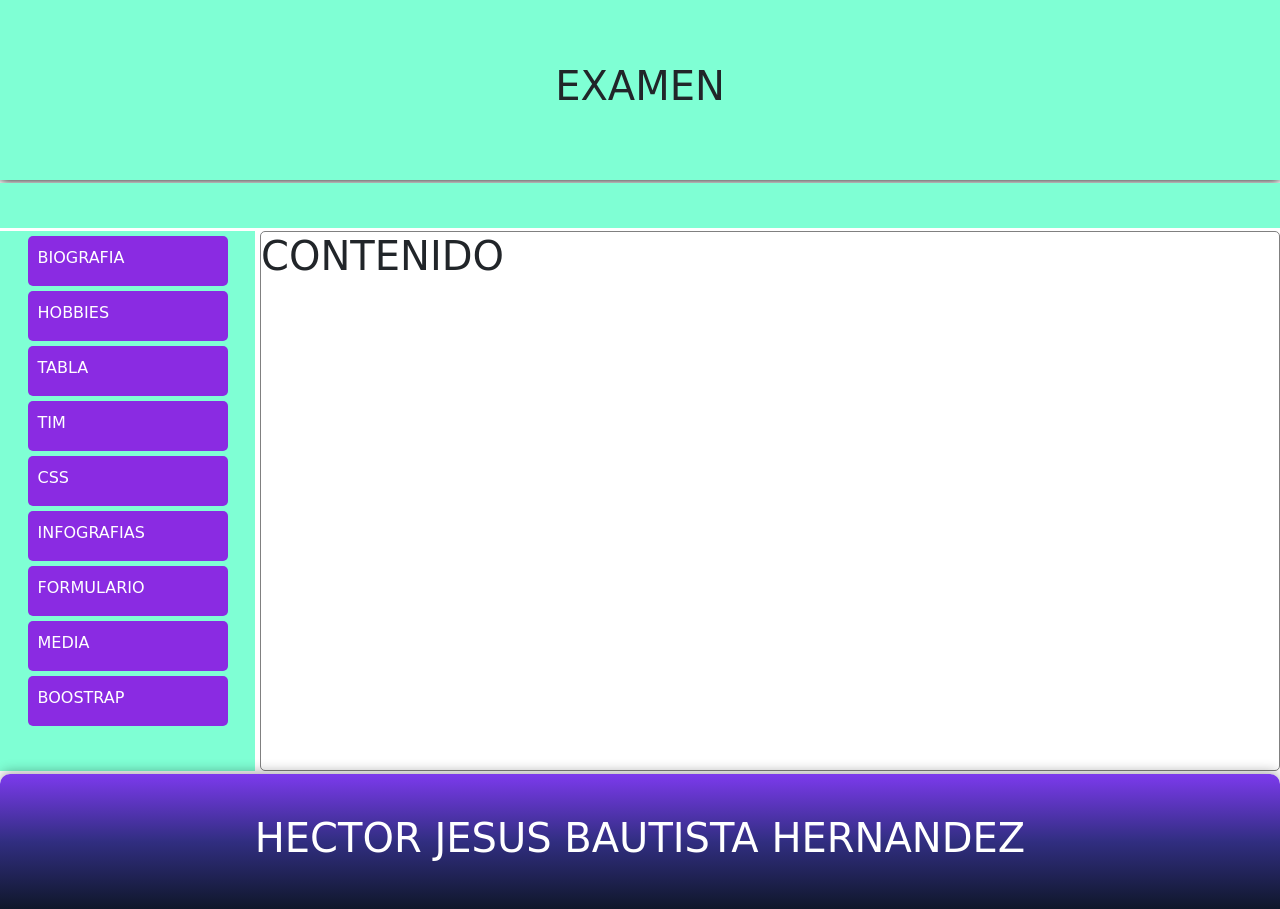
<file: index.html>
<!DOCTYPE html>
<html lang="en">
<head>
    <meta charset="UTF-8">
    <meta name="viewport" content="width=device-width, initial-scale=1.0">
    <title>Document</title>
    <link rel="stylesheet" href="css/maqueta.css">
    <link href="https://cdn.jsdelivr.net/npm/bootstrap@5.3.8/dist/css/bootstrap.min.css" rel="stylesheet">
</head>
<body>
     <header>
        <h1>EXAMEN </h1>
    </header>
    <nav></nav>
    <main>
        <aside>
           
            <a id="boton" href="biografia.html">BIOGRAFIA</a>
            <a id="boton" href="hobbies.html">HOBBIES</a>
            <a id="boton" href="tablas.html">TABLA</a>
            <a id="boton" href="tim.html">TIM</a>
            <a id="boton" href="css.html">CSS</a>
            <a id="boton" href="infografias.html">INFOGRAFIAS</a>
            <a id="boton" href="formulario.html">FORMULARIO</a>
            <a id="boton" href="media.html">MEDIA</a>
            <a id="boton" href="boostrao.html">BOOSTRAP</a>
            
        </aside>
        <section> <h1>CONTENIDO</h1></section>
    </main>
    <footer><h1>HECTOR JESUS BAUTISTA HERNANDEZ</h1></footer>
    
</body>

</html>
</file>
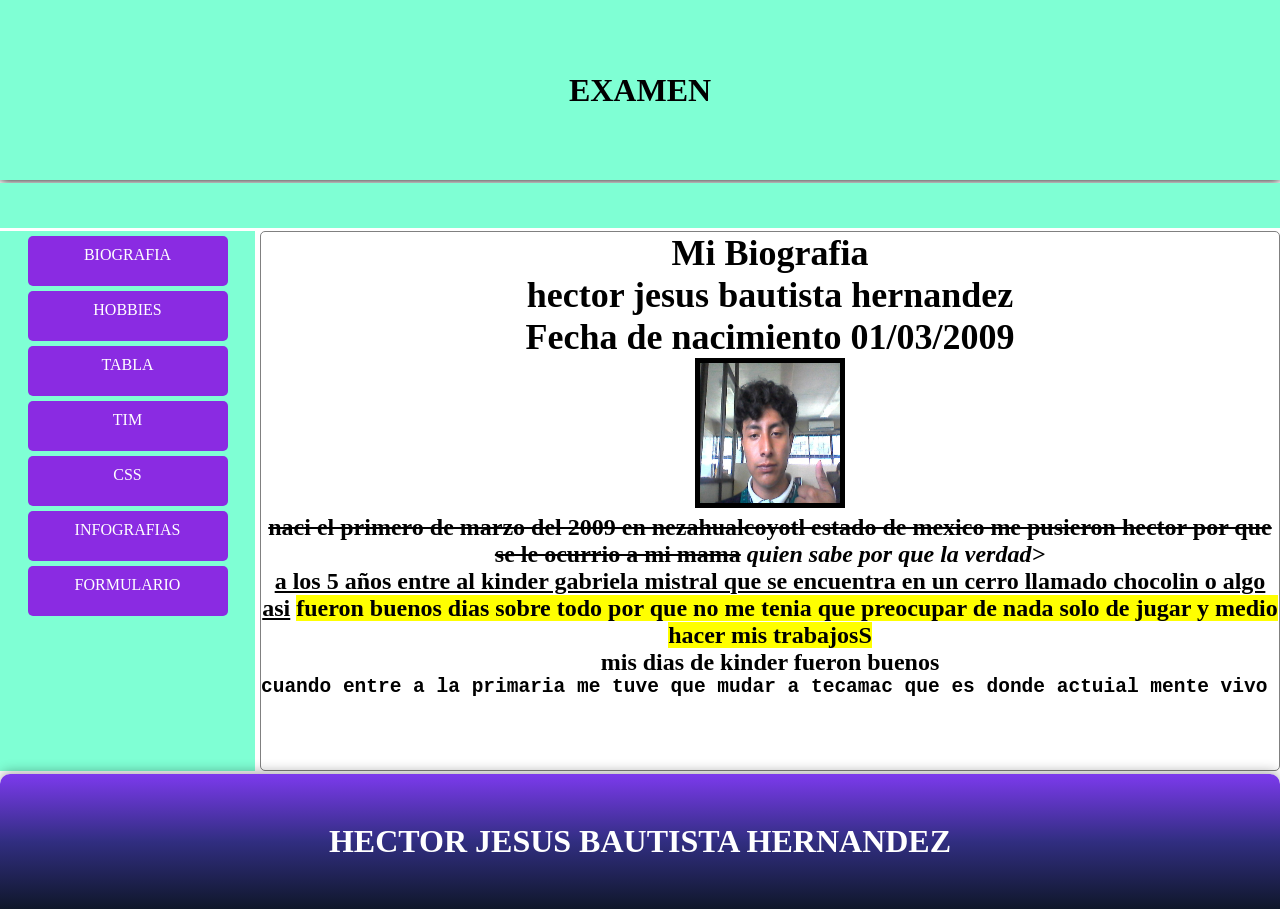
<file: biografia.html>
<!DOCTYPE html>
<html lang="en">
<head>
    <meta charset="UTF-8">
    <meta name="viewport" content="width=device-width, initial-scale=1.0">
    <title>Document</title>
    <link rel="stylesheet" href="css/maqueta.css">
</head>
<body>
     <header>
        <h1>EXAMEN </h1>
    </header>
    <nav></nav>
    <main>
        <aside>
            <a id="boton" href="biografia.html">BIOGRAFIA</a>
            <a id="boton" href="hobbies.html">HOBBIES</a>
            <a id="boton" href="tablas.html">TABLA</a>
            <a id="boton" href="tim.html">TIM</a>
            <a id="boton" href="css.html">CSS</a>
            <a id="boton" href="infografias.html">INFOGRAFIAS</a>
            <a id="boton" href="formulario.html">FORMULARIO</a>
        </aside>
        <section> <h1> <center>
        <h1>Mi Biografia</h1>
        <h1>hector jesus bautista hernandez</h1>
        <h2>Fecha de nacimiento 01/03/2009</h2>
        <img src="img/fotito.jpg" alt="TIM BERNES LEE" width="150" height="150" loading="lazy" border="5px">
        <p><s>naci el primero de marzo del 2009 en nezahualcoyotl estado de mexico me pusieron hector por que se le ocurrio a mi mama</s> <i>quien sabe por que la verdad></i></p>
        <p><u>a los 5 años entre al kinder gabriela mistral que se encuentra en un cerro llamado chocolin o algo asi</u> <mark>fueron buenos dias sobre todo por que no me tenia que preocupar de nada solo de jugar y medio hacer mis trabajosS</mark></p>
        <p><b>mis dias de kinder fueron buenos</b> <pre>cuando entre a la primaria me tuve que mudar a tecamac que es donde actuial mente vivo aqui continue toda la primaria y la secundaria</pre></p>
    </center ></h1></section>
    </main>
    <footer><h1>HECTOR JESUS BAUTISTA HERNANDEZ</h1></footer>
    
</body>
</html>
</file>
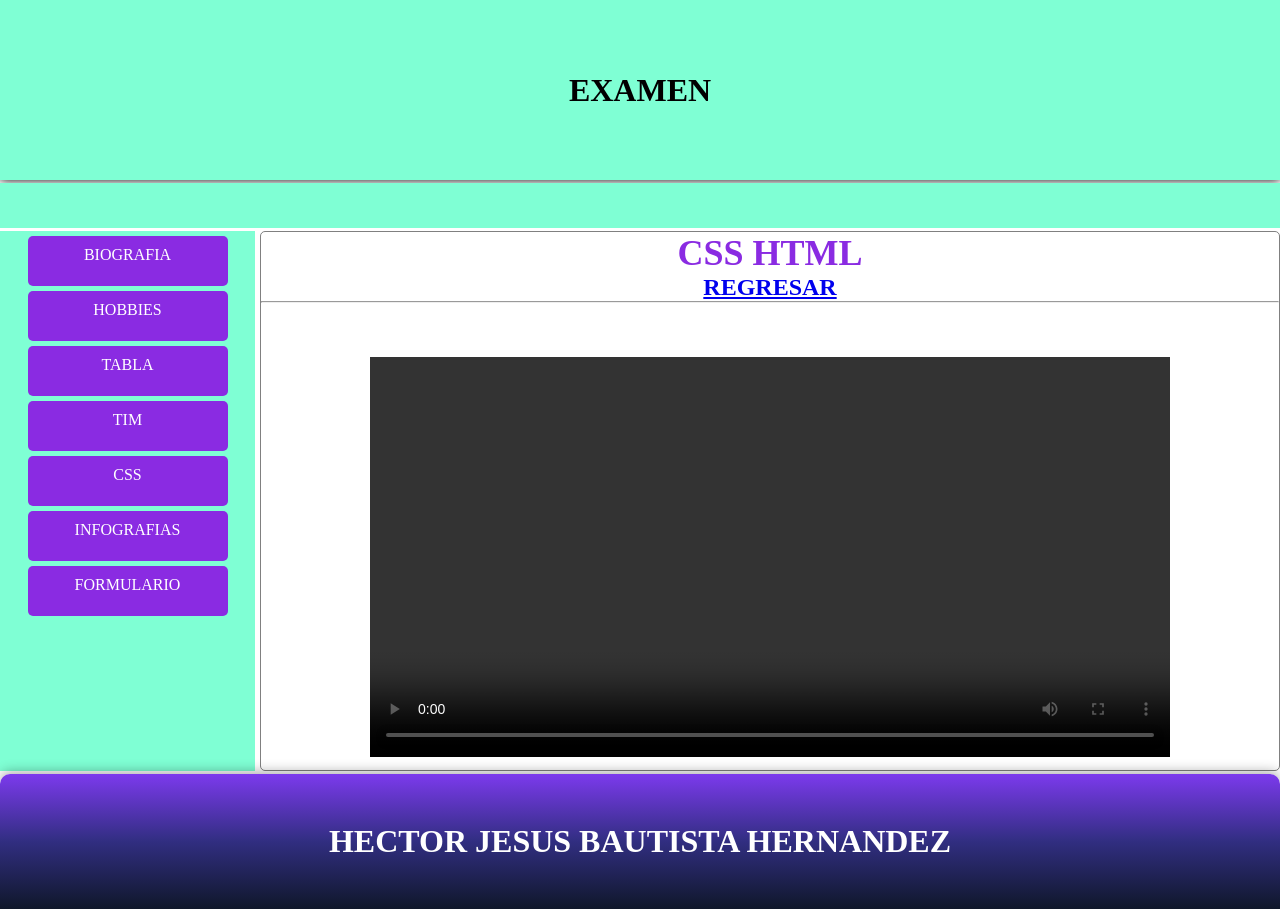
<file: css.html>
<!DOCTYPE html>
<html lang="en">
<head>
    <meta charset="UTF-8">
    <meta name="viewport" content="width=device-width, initial-scale=1.0">
    <title>Document</title>
    <link rel="stylesheet" href="css/maqueta.css">
</head>
<body>
     <header>
        <h1>EXAMEN </h1>
    </header>
    <nav></nav>
    <main>
        <aside>
            <a id="boton" href="biografia.html">BIOGRAFIA</a>
            <a id="boton" href="hobbies.html">HOBBIES</a>
            <a id="boton" href="tablas.html">TABLA</a>
            <a id="boton" href="tim.html">TIM</a>
            <a id="boton" href="css.html">CSS</a>
            <a id="boton" href="infografias.html">INFOGRAFIAS</a>
            <a id="boton" href="formulario.html">FORMULARIO</a>
        </aside>
        <section> <h1> <center>

        <h1 style="color: blueviolet;">
            CSS HTML
        </h1>
        <a href="index.html">REGRESAR</a>
        <hr>

        <br>
        <br>

        <video width="800" controls>

            <source src="img/2026-08-12 23-09-04.mp4" type="video/mp4">

            Tu navegador no soporta el elemento video.

        </video>

    </center></h1></section>
    </main>
    <footer><h1>HECTOR JESUS BAUTISTA HERNANDEZ </h1></footer>
    
</body>
</html>
</file>
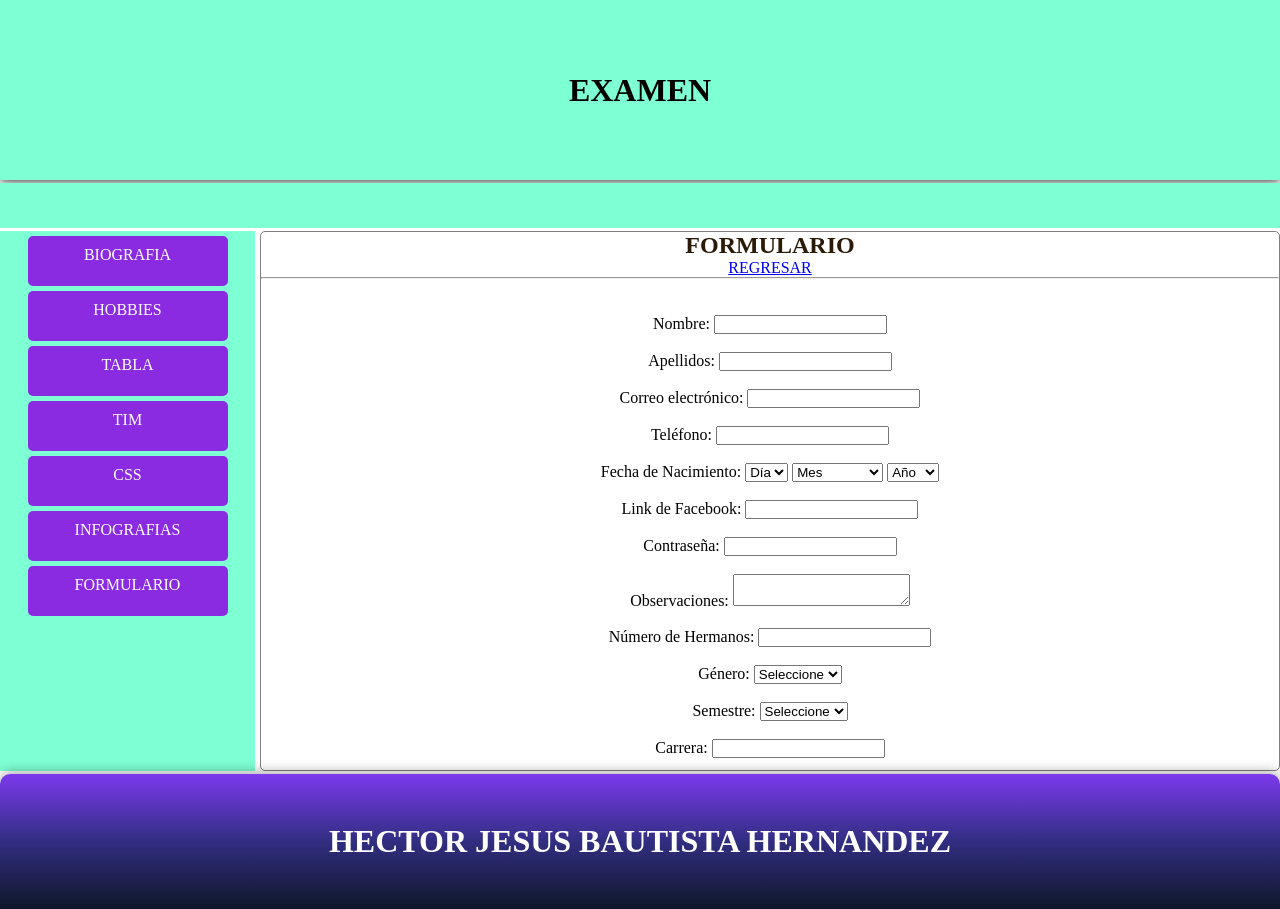
<file: formulario.html>
<!DOCTYPE html>
<html lang="en">
<head>
    <meta charset="UTF-8">
    <meta name="viewport" content="width=device-width, initial-scale=1.0">
    <title>Document</title>
    <link rel="stylesheet" href="css/maqueta.css">
</head>
<body>
     <header>
        <h1>EXAMEN </h1>
    </header>
    <nav></nav>
    <main>
        <aside>
            <a id="boton" href="biografia.html">BIOGRAFIA</a>
            <a id="boton" href="hobbies.html">HOBBIES</a>
            <a id="boton" href="tablas.html">TABLA</a>
            <a id="boton" href="tim.html">TIM</a>
            <a id="boton" href="css.html">CSS</a>
            <a id="boton" href="infografias.html">INFOGRAFIAS</a>
            <a id="boton" href="formulario.html">FORMULARIO</a>
        </aside>
        <section> <h1><h1 align="center">
    <h1 style="color: rgb(43, 26, 6); "> FORMULARIO</h1>
    <a href="index.html">REGRESAR</a>
</h1>

<hr>
<br><br>

<form>

    <label>Nombre:</label>
    <input type="text" name="nombre">
    <br><br>

    <label>Apellidos:</label>
    <input type="text" name="apellidos">
    <br><br>

    <label>Correo electrónico:</label>
    <input type="email" name="correo">
    <br><br>

    <label>Teléfono:</label>
    <input type="tel" name="telefono">
    <br><br>

    <label>Fecha de Nacimiento:</label>

    <select name="dia">
        <option>Día</option>
        <option>1</option>
        <option>2</option>
        <option>3</option>
        <option>4</option>
        <option>5</option>
        <option>6</option>
        <option>7</option>
        <option>8</option>
        <option>9</option>
        <option>10</option>
        <option>11</option>
        <option>12</option>
        <option>13</option>
        <option>14</option>
        <option>15</option>
        <option>16</option>
        <option>17</option>
        <option>18</option>
        <option>19</option>
        <option>20</option>
        <option>21</option>
        <option>22</option>
        <option>23</option>
        <option>24</option>
        <option>25</option>
        <option>26</option>
        <option>27</option>
        <option>28</option>
        <option>29</option>
        <option>30</option>
        <option>31</option>
    </select>

    <select name="mes">
        <option>Mes</option>
        <option>Enero</option>
        <option>Febrero</option>
        <option>Marzo</option>
        <option>Abril</option>
        <option>Mayo</option>
        <option>Junio</option>
        <option>Julio</option>
        <option>Agosto</option>
        <option>Septiembre</option>
        <option>Octubre</option>
        <option>Noviembre</option>
        <option>Diciembre</option>
    </select>

    <select name="anio">
        <option>Año</option>
        <option>2000</option>
        <option>2001</option>
        <option>2002</option>
        <option>2003</option>
        <option>2004</option>
        <option>2005</option>
        <option>2006</option>
        <option>2007</option>
        <option>2008</option>
        <option>2009</option>
        <option>2010</option>
        <option>2011</option>
        <option>2012</option>
        <option>2013</option>
        <option>2014</option>
        <option>2015</option>
        <option>2016</option>
        <option>2017</option>
        <option>2018</option>
        <option>2019</option>
        <option>2020</option>
        <option>2021</option>
        <option>2022</option>
        <option>2023</option>
        <option>2024</option>
        <option>2025</option>
        <option>2026</option>
    </select>

    <br><br>

    <label>Link de Facebook:</label>
    <input type="url" name="facebook">
    <br><br>

    <label>Contraseña:</label>
    <input type="password" name="contrasena">
    <br><br>

    <label>Observaciones:</label>
    <textarea name="observaciones"></textarea>
    <br><br>

    <label>Número de Hermanos:</label>
    <input type="number" name="hermanos">
    <br><br>

    <label>Género:</label>
    <select name="genero">
        <option>Seleccione</option>
        <option>Masculino</option>
        <option>Femenino</option>
        <option>Otro</option>
    </select>
    <br><br>

    <label>Semestre:</label>
    <select name="semestre">
        <option>Seleccione</option>
        <option>1</option>
        <option>2</option>
        <option>3</option>
        <option>4</option>
        <option>5</option>
        <option>6</option>
    </select>
    <br><br>

    <label>Carrera:</label>
    <input list="carreras" name="carrera">

    <datalist id="carreras">
        <option value="Ventas">
        <option value="Programación">
        <option value="Maquinas y herramientas">
        <option value="Logistica">
    </datalist>

    <br><br>

    <input type="hidden" name="Matricula" value="123456">

    <input type="submit" value="Enviar">
    <input type="reset" value="Borrar">

</form>
</center>
</h1></section>
    </main>
    <footer><h1>HECTOR JESUS BAUTISTA HERNANDEZ</h1></footer>
    
</body>
</html>
</file>
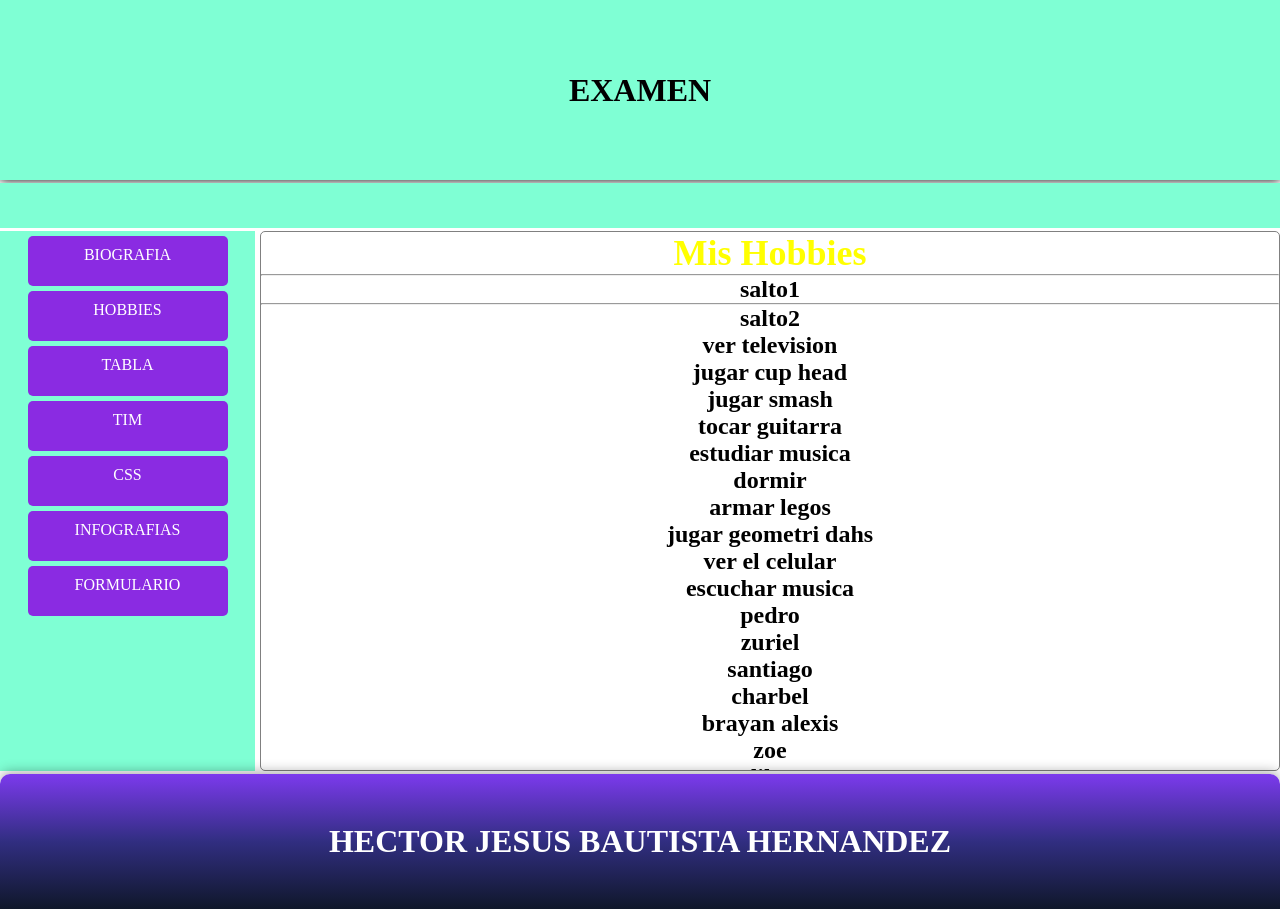
<file: hobbies.html>
<!DOCTYPE html>
<html lang="en">
<head>
    <meta charset="UTF-8">
    <meta name="viewport" content="width=device-width, initial-scale=1.0">
    <title>Document</title>
    <link rel="stylesheet" href="css/maqueta.css">
</head>
<body>
     <header>
        <h1>EXAMEN </h1>
    </header>
    <nav></nav>
    <main>
        <aside>
            <a id="boton" href="biografia.html">BIOGRAFIA</a>
            <a id="boton" href="hobbies.html">HOBBIES</a>
            <a id="boton" href="tablas.html">TABLA</a>
            <a id="boton" href="tim.html">TIM</a>
            <a id="boton" href="css.html">CSS</a>
            <a id="boton" href="infografias.html">INFOGRAFIAS</a>
            <a id="boton" href="formulario.html">FORMULARIO</a>
        </aside>
        <section> <h1> <div style="color: yellow;"><center><h1>Mis Hobbies</h1></center></div>
    <hr>salto1<hr>salto2
     <center>

    <ol>
       
        <li>ver television</li>
        <li>jugar cup head</li>
        <li>jugar smash </li>
        <li>tocar guitarra</li>
        <li>estudiar musica</li>
        <li>dormir</li>
        <li>armar legos</li>
        <li>jugar geometri dahs</li>
        <li>ver el celular</li>
        <li>escuchar musica</li>
        
    </ol>
    </center>
    <ul style="list-style-type: disc;"><li>pedro</li>
    <li>zuriel</li>
    <li>santiago</li>
    <li>charbel</li>
    <li>brayan alexis</li>
    <li>zoe</li>
    <li>dilan</li>
    <li>emilio</li>
    <li>sebastian</li>
    <li>natalia</li>
    
 </ul>
 <ol type="A">
    <li><img src="img/scren1.png" alt=""></li>
    <li><img src="img/scren2.png" alt=""></li>
    <li><img src="img/scren3.png" alt=""></li>
    <li><img src="img/screen4.png" alt=""></li>
    <li><img src="img/screen5.png" alt=""></li>
 </ol>
    






</h1></section>
    </main>
    <footer><h1>HECTOR JESUS BAUTISTA HERNANDEZ</h1></footer>
    
</body>
</html>
</file>
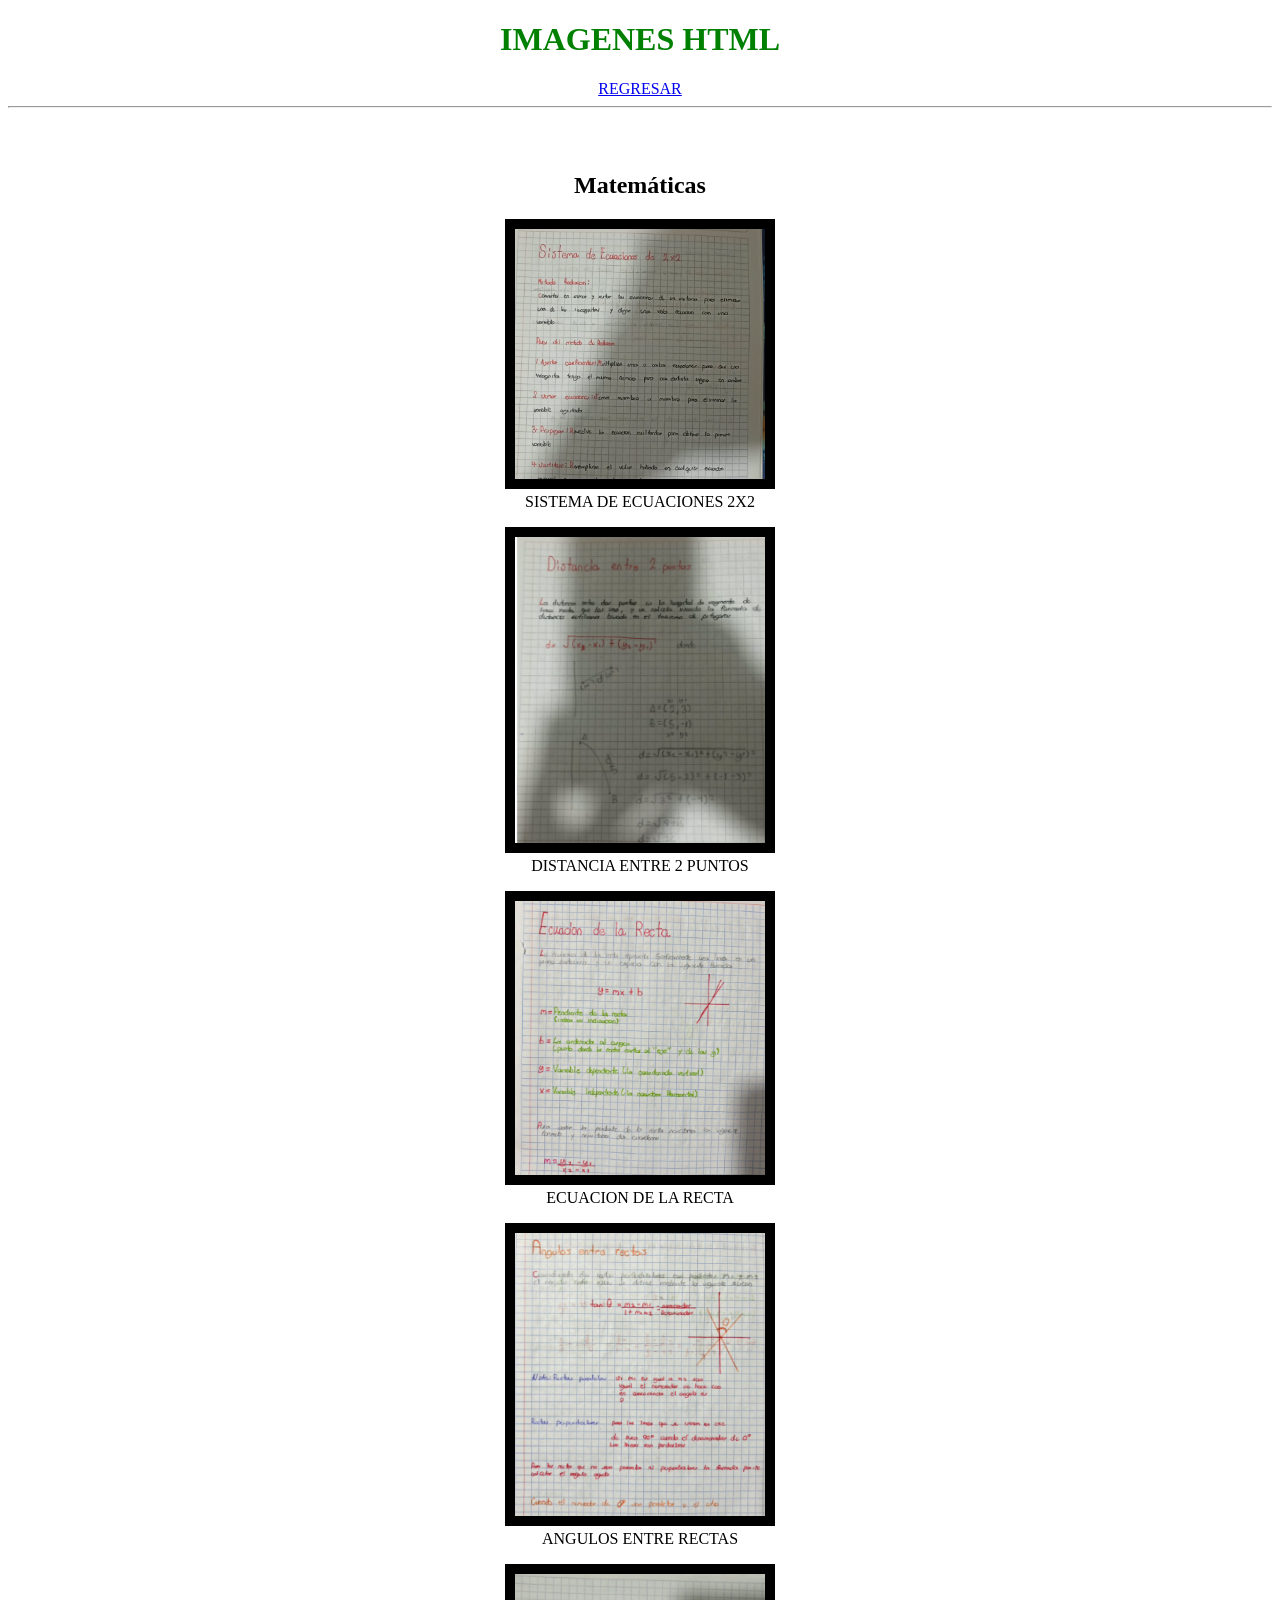
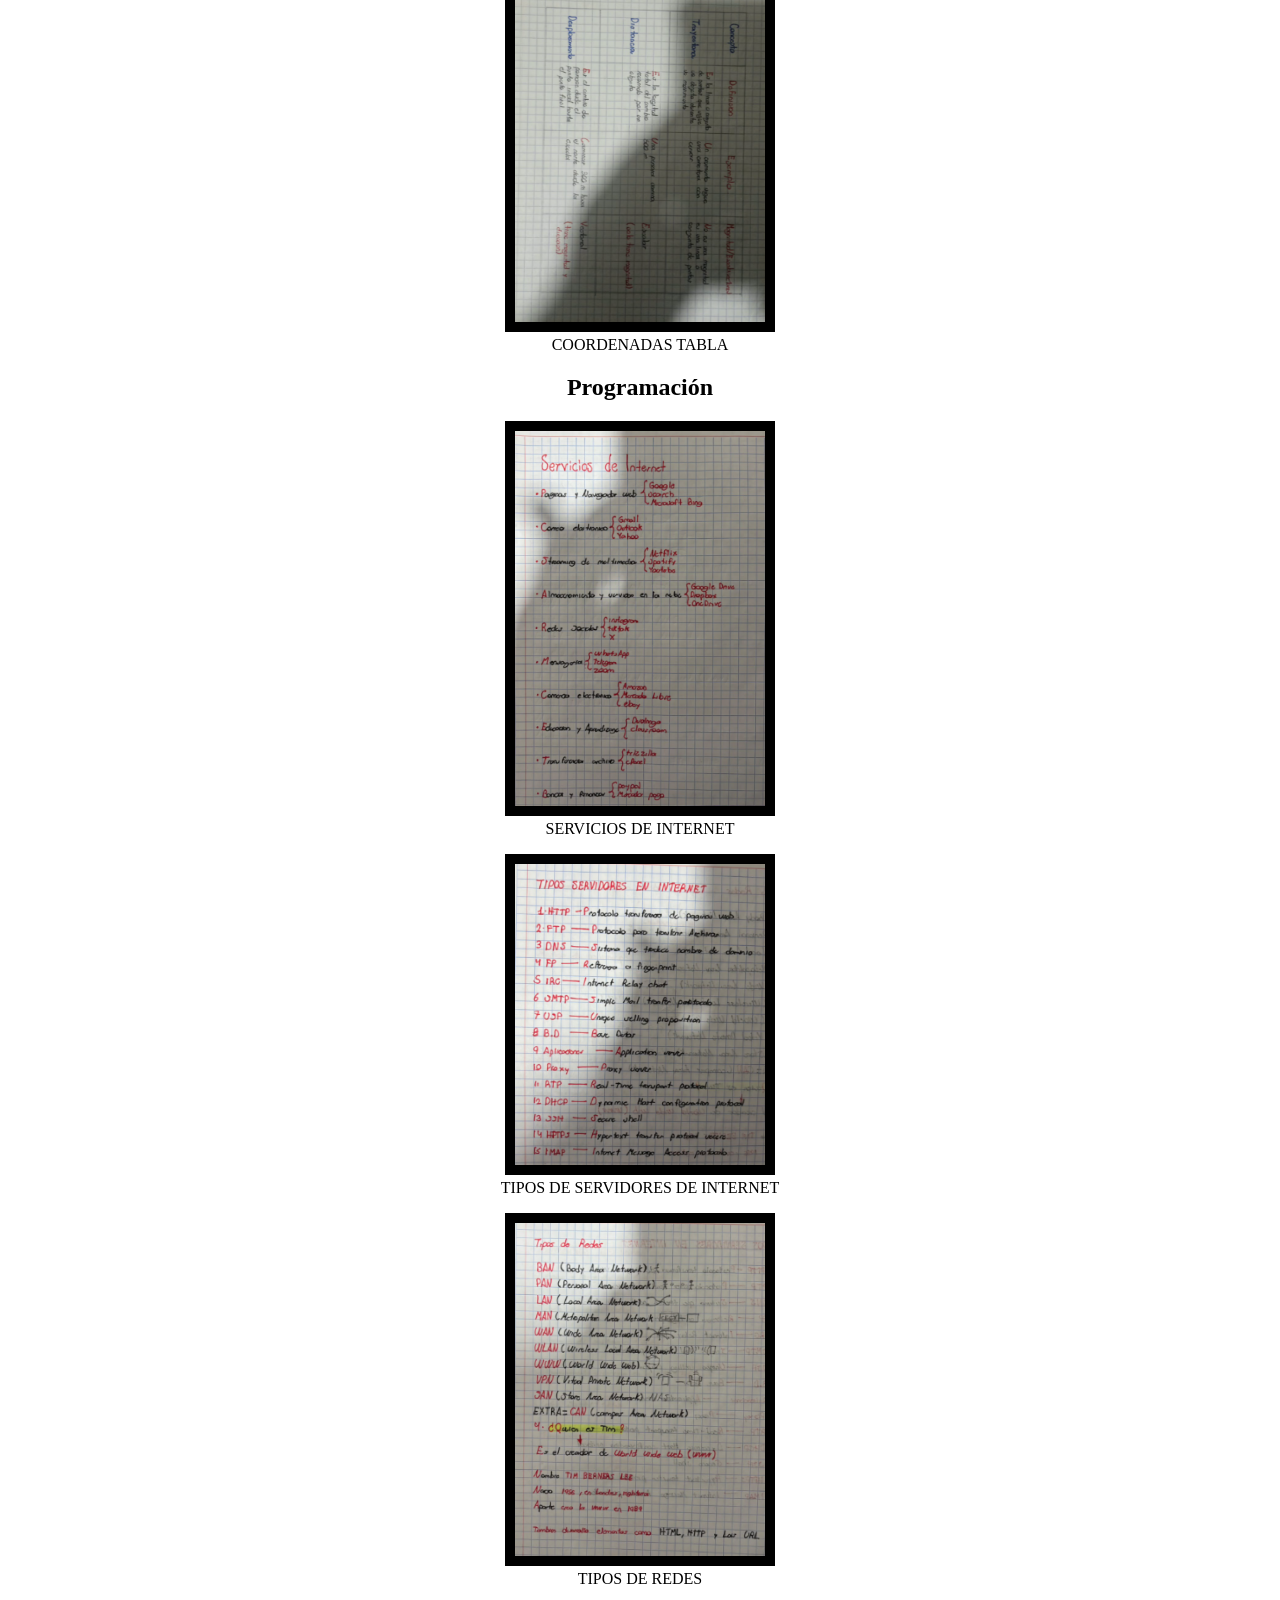
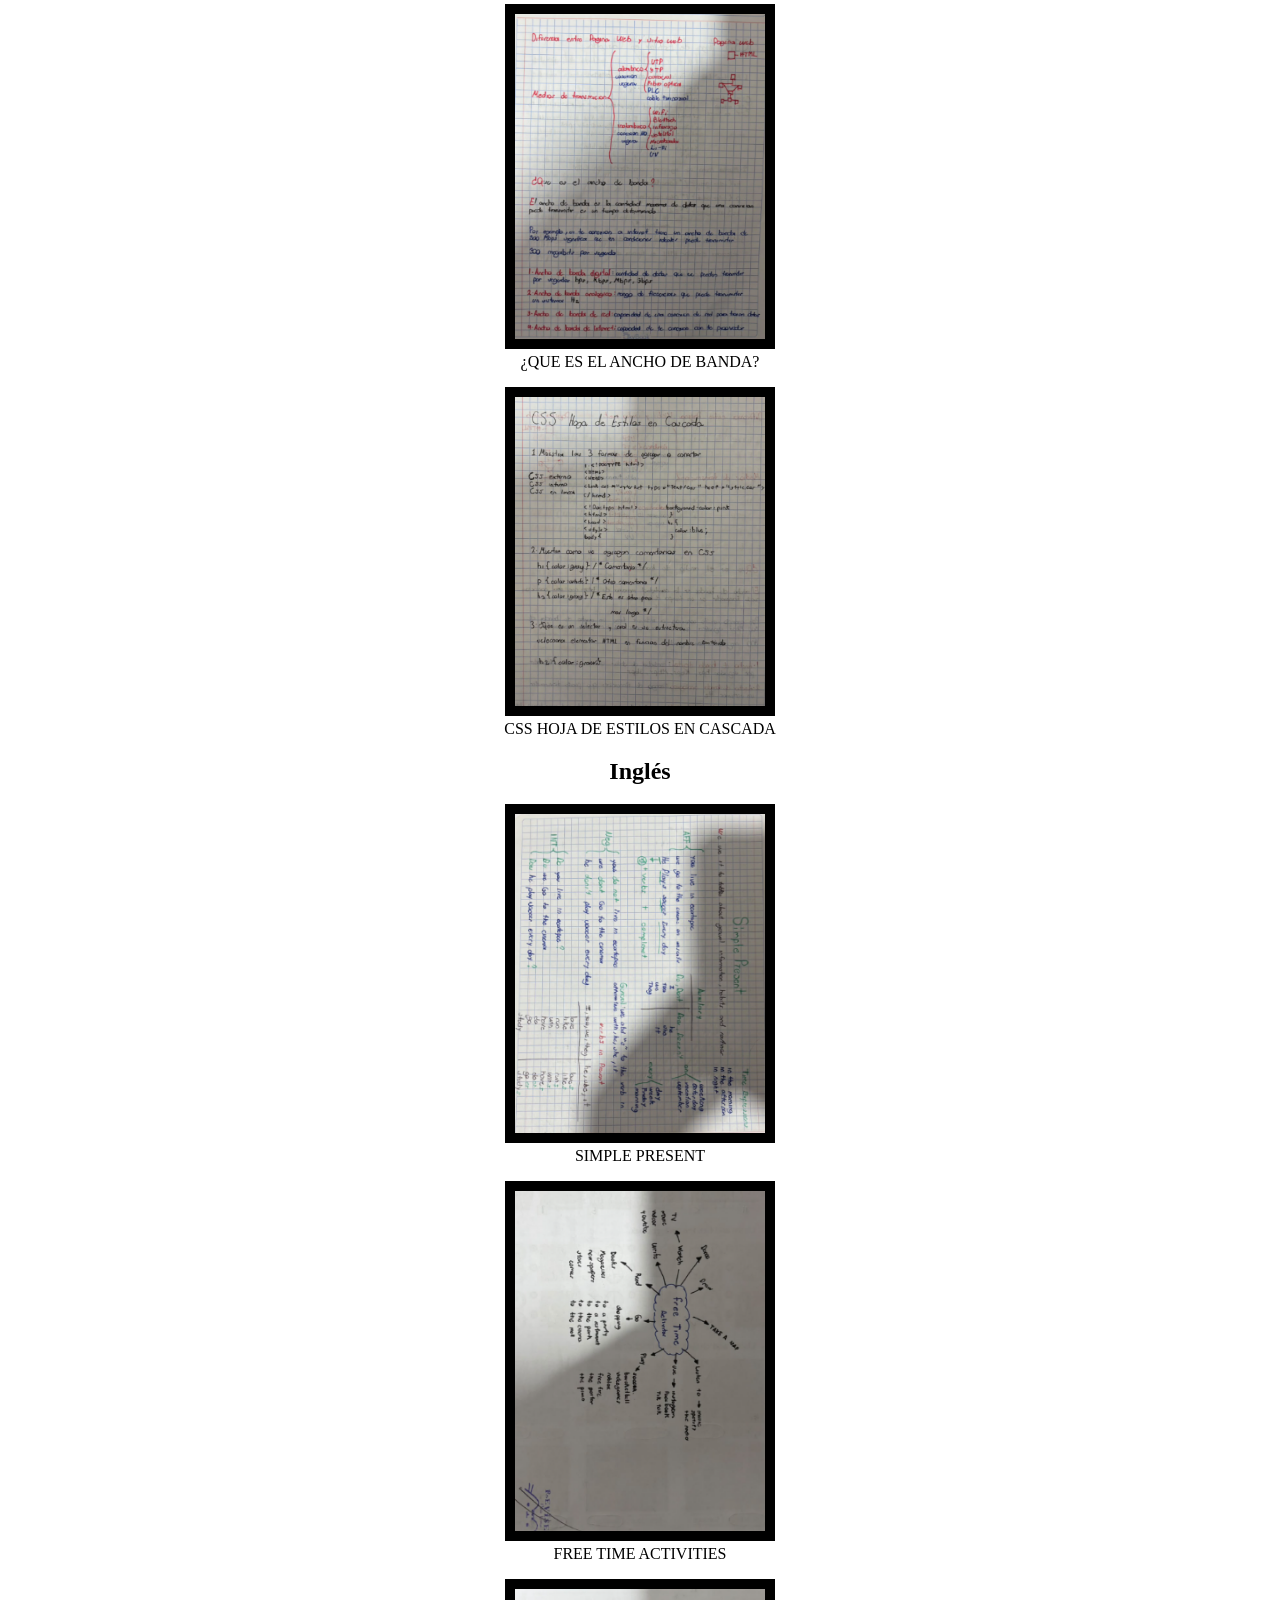
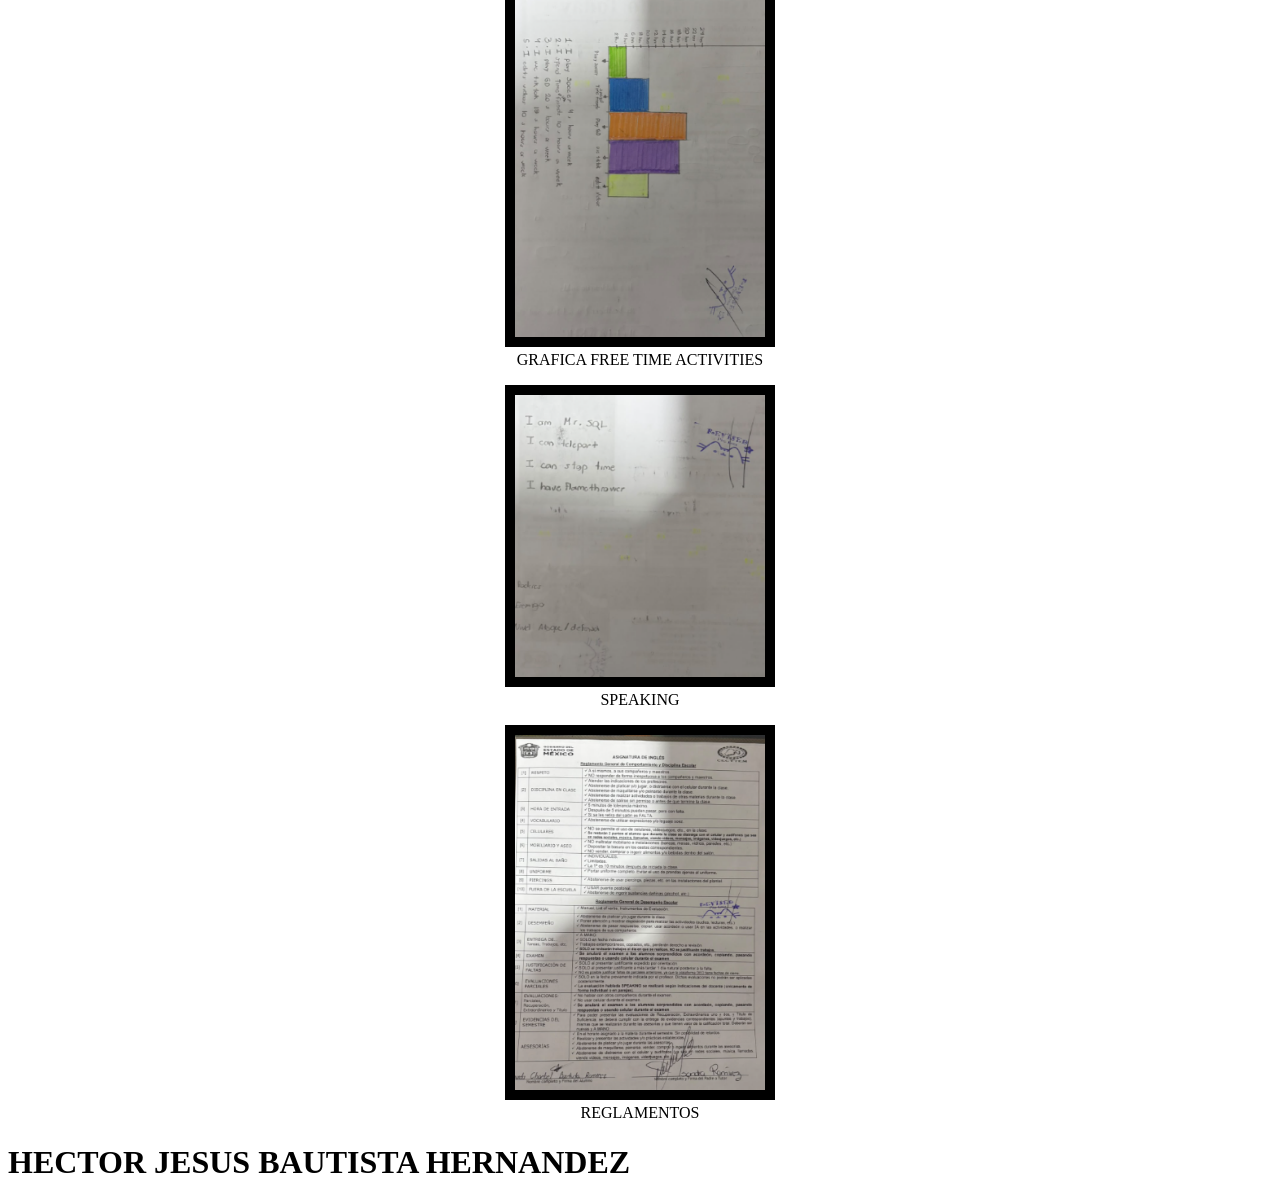
<file: imagenes.html>
<!DOCTYPE html>
<html lang="es">
<head>
    <meta charset="UTF-8">
    <title>IMAGENES HTML</title>
</head>

<body>
    
    <center>
    
    <h1 style="text-align: center; color:green;">
        IMAGENES HTML
    </h1>
    <a href="index.html">REGRESAR</a>

    <hr>
    <br><br>


    <h2 style="text-align: center;">Matemáticas</h2>
        <figure>
            <img src="img/mate1.jpeg" width="250" border="10" alt="Sistema de ecuaciones 2x2">
            <figcaption>SISTEMA DE ECUACIONES 2X2</figcaption>
        </figure>

        <figure>
            <img src="img/mate2.png" width="250" border="10" alt="Distancia entre 2 puntos">
            <figcaption>DISTANCIA ENTRE 2 PUNTOS</figcaption>
        </figure>

        <figure>
            <img src="img/mate3.png" width="250" border="10" alt="Ecuación de la recta">
            <figcaption>ECUACION DE LA RECTA</figcaption>
        </figure>

        <figure>
            <img src="img/mate4.png" width="250" border="10" alt="Ángulos entre rectas">
            <figcaption>ANGULOS ENTRE RECTAS</figcaption>
        </figure>

        <figure>
            <img src="img/mate5.png" width="250" border="10" alt="Coordenadas tabla">
            <figcaption>COORDENADAS TABLA</figcaption>
        </figure>
    </center>


    <h2 style="text-align: center;">Programación</h2>

    <center>
        <figure>
            <img src="img/pro1.png" width="250" border="10" alt="Servicios de internet">
            <figcaption>SERVICIOS DE INTERNET</figcaption>
        </figure>

        <figure>
            <img src="img/pro2.png" width="250" border="10" alt="Tipos de servidores de internet">
            <figcaption>TIPOS DE SERVIDORES DE INTERNET</figcaption>
        </figure>

        <figure>
            <img src="img/pro3.png" width="250" border="10" alt="Tipos de redes">
            <figcaption>TIPOS DE REDES</figcaption>
        </figure>

        <figure>
            <img src="img/pro4.png" width="250" border="10" alt="Ancho de banda">
            <figcaption>¿QUE ES EL ANCHO DE BANDA?</figcaption>
        </figure>

        <figure>
            <img src="img/pro5.png" width="250" border="10" alt="CSS Hoja de estilos en cascada">
            <figcaption>CSS HOJA DE ESTILOS EN CASCADA</figcaption>
        </figure>
    </center>


    <h2 style="text-align: center;">Inglés</h2>

    <center>
        <figure>
            <img src="img/ing1.png" width="250" border="10" alt="Simple Present">
            <figcaption>SIMPLE PRESENT</figcaption>
        </figure>

        <figure>
            <img src="img/ing2.png" width="250" border="10" alt="Free Time Activities">
            <figcaption>FREE TIME ACTIVITIES</figcaption>
        </figure>

        <figure>
            <img src="img/ing3.png" width="250" border="10" alt="Gráfica Free Time Activities">
            <figcaption>GRAFICA FREE TIME ACTIVITIES</figcaption>
        </figure>

        <figure>
            <img src="img/ing4.png" width="250" border="10" alt="Speaking">
            <figcaption>SPEAKING</figcaption>
        </figure>

        <figure>
            <img src="img/ing5.png" width="250" border="10" alt="Reglamentos">
            <figcaption>REGLAMENTOS</figcaption>
        </figure>
    </center>
     <footer><h1>HECTOR JESUS BAUTISTA HERNANDEZ</h1></footer>

</body>
</html>
</file>
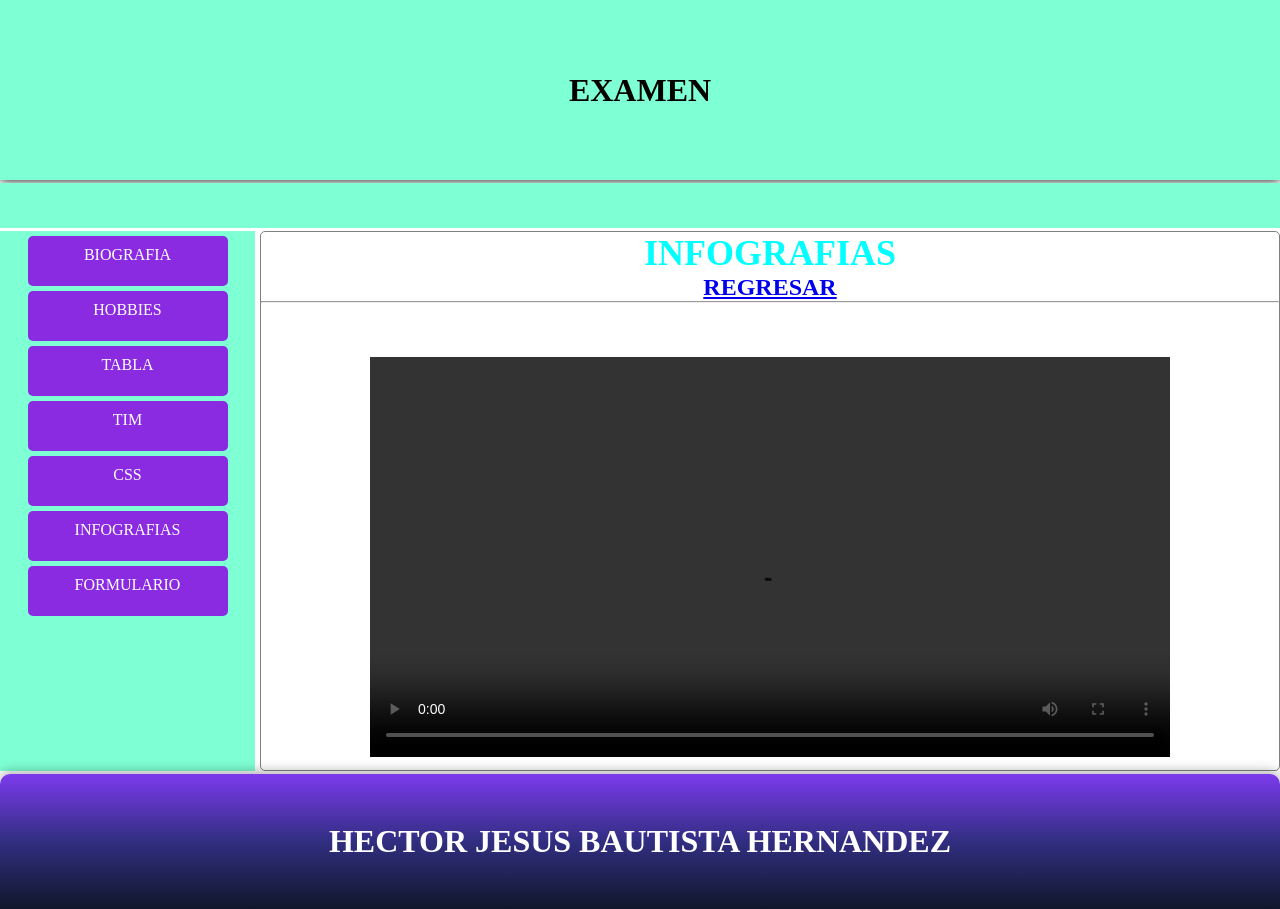
<file: infografias.html>
<!DOCTYPE html>
<html lang="en">
<head>
    <meta charset="UTF-8">
    <meta name="viewport" content="width=device-width, initial-scale=1.0">
    <title>Document</title>
    <link rel="stylesheet" href="css/maqueta.css">
</head>
<body>
     <header>
        <h1>EXAMEN </h1>
    </header>
    <nav></nav>
    <main>
        <aside>
            <a id="boton" href="biografia.html">BIOGRAFIA</a>
            <a id="boton" href="hobbies.html">HOBBIES</a>
            <a id="boton" href="tablas.html">TABLA</a>
            <a id="boton" href="tim.html">TIM</a>
            <a id="boton" href="css.html">CSS</a>
            <a id="boton" href="infografias.html">INFOGRAFIAS</a>
            <a id="boton" href="formulario.html">FORMULARIO</a>
        </aside>
        <section> <h1> <center>

        <h1 style="color: cyan;">
            INFOGRAFIAS
        </h1>
        <a href="index.html">REGRESAR</a>

        <hr>

        <br>
        <br>

        <video width="800" controls>

            <source src="img/COmo funciona el internet.mp4" type="video/mp4">

            Tu navegador no soporta el elemento video.

        </video>

    </center>
</h1></section>
    </main>
     <footer><h1>HECTOR JESUS BAUTISTA HERNANDEZ</h1></footer>
    
</body>
</html>
</file>
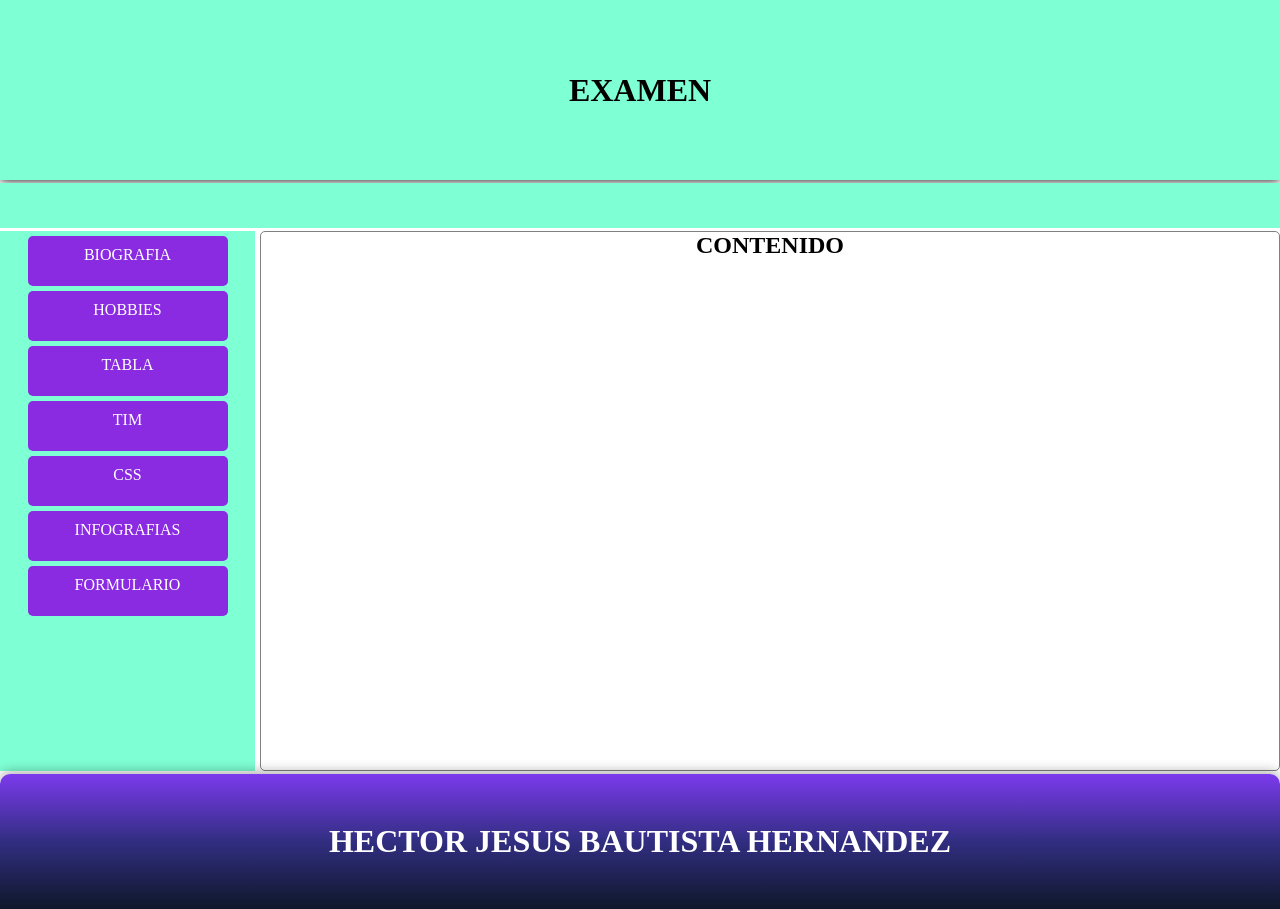
<file: maqueta.html>
<!DOCTYPE html>
<html lang="en">
<head>
    <meta charset="UTF-8">
    <meta name="viewport" content="width=device-width, initial-scale=1.0">
    <link rel="stylesheet" href="css/maqueta.css">
    <title>MAQUETA</title>
</head>
<body>
    <header>
        <h1>EXAMEN </h1>
    </header>
    <nav></nav>
    <main>
        <aside>
            <a id="boton" href="">BIOGRAFIA</a>
            <a id="boton" href="">HOBBIES</a>
            <a id="boton" href="">TABLA</a>
            <a id="boton" href="">TIM</a>
            <a id="boton" href="">CSS</a>
            <a id="boton" href="">INFOGRAFIAS</a>
            <a id="boton" href="">FORMULARIO</a>
        </aside>
        <section> <h1>CONTENIDO </h1></section>
    </main>
     <footer><h1>HECTOR JESUS BAUTISTA HERNANDEZ</h1></footer>
</body>
</html>
</file>
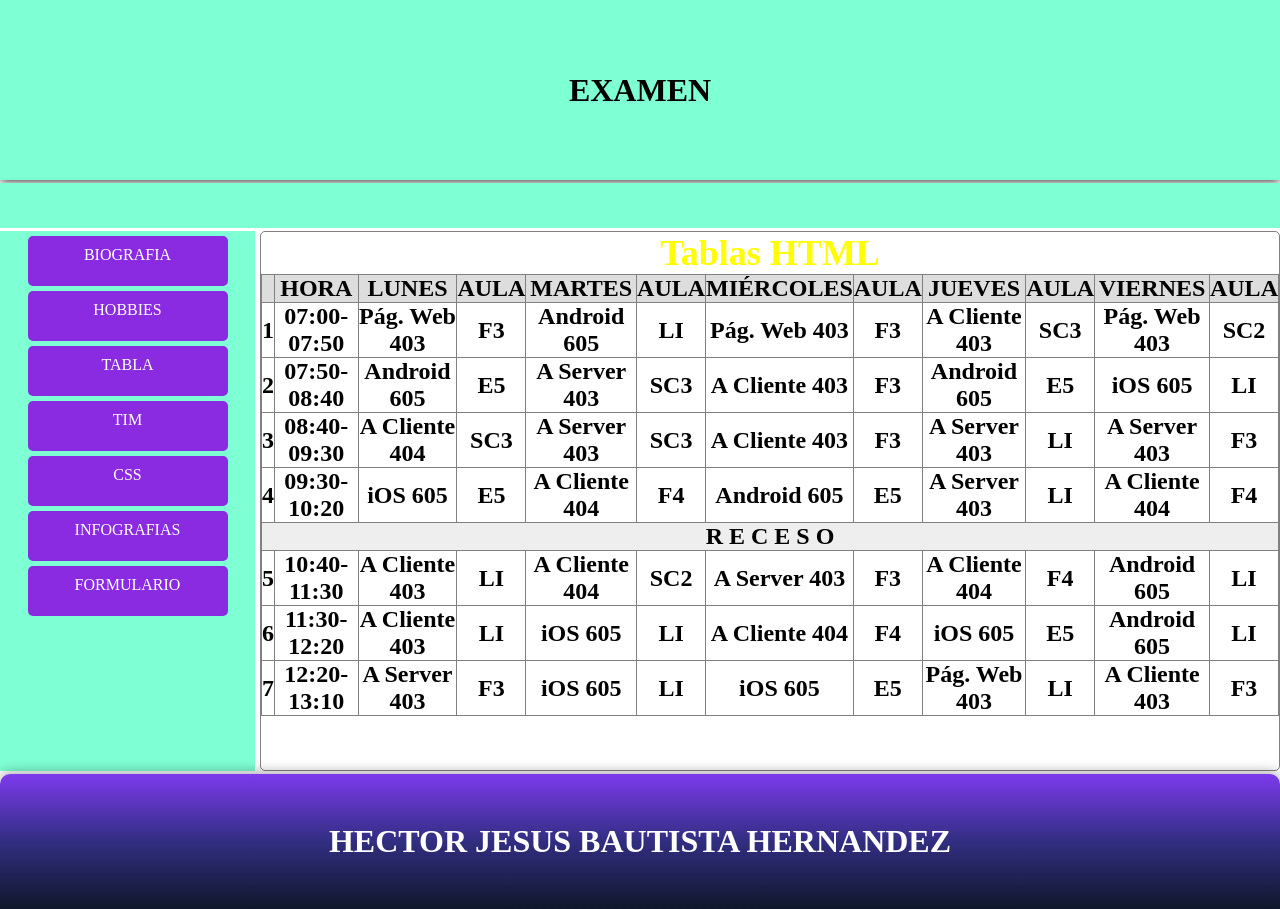
<file: tablas.html>
<!DOCTYPE html>
<html lang="en">
<head>
    <meta charset="UTF-8">
    <meta name="viewport" content="width=device-width, initial-scale=1.0">
    <title>Document</title>
    <link rel="stylesheet" href="css/maqueta.css">
</head>
<body>
     <header>
        <h1>EXAMEN </h1>
    </header>
    <nav></nav>
    <main>
        <aside>
            <a id="boton" href="biografia.html">BIOGRAFIA</a>
            <a id="boton" href="hobbies.html">HOBBIES</a>
            <a id="boton" href="tablas.html">TABLA</a>
            <a id="boton" href="tim.html">TIM</a>
            <a id="boton" href="css.html">CSS</a>
            <a id="boton" href="infografias.html">INFOGRAFIAS</a>
            <a id="boton" href="formulario.html">FORMULARIO</a>
        </aside>
        <section> <h1>
    <div style="color: yellow;"><center><h1>Tablas HTML</h1></center></div>


<table border="1" style="border-collapse: collapse; text-align: center;">
  <thead>
    <tr style="background-color: #ddd;">
      <th></th>
      <th>HORA</th>
      <th>LUNES</th>
      <th>AULA</th>
      <th>MARTES</th>
      <th>AULA</th>
      <th>MIÉRCOLES</th>
      <th>AULA</th>
      <th>JUEVES</th>
      <th>AULA</th>
      <th>VIERNES</th>
      <th>AULA</th>
    </tr>
  </thead>
  <tbody>
    <tr>
      <td>1</td>
      <td>07:00-07:50</td>
      <td>Pág. Web 403</td>
      <td>F3</td>
      <td>Android 605</td>
      <td>LI</td>
      <td>Pág. Web 403</td>
      <td>F3</td>
      <td>A Cliente 403</td>
      <td>SC3</td>
      <td>Pág. Web 403</td>
      <td>SC2</td>
    </tr>
    <tr>
      <td>2</td>
      <td>07:50-08:40</td>
      <td>Android 605</td>
      <td>E5</td>
      <td>A Server 403</td>
      <td>SC3</td>
      <td>A Cliente 403</td>
      <td>F3</td>
      <td>Android 605</td>
      <td>E5</td>
      <td>iOS 605</td>
      <td>LI</td>
    </tr>
    <tr>
      <td>3</td>
      <td>08:40-09:30</td>
      <td>A Cliente 404</td>
      <td>SC3</td>
      <td>A Server 403</td>
      <td>SC3</td>
      <td>A Cliente 403</td>
      <td>F3</td>
      <td>A Server 403</td>
      <td>LI</td>
      <td>A Server 403</td>
      <td>F3</td>
    </tr>
    <tr>
      <td>4</td>
      <td>09:30-10:20</td>
      <td>iOS 605</td>
      <td>E5</td>
      <td>A Cliente 404</td>
      <td>F4</td>
      <td>Android 605</td>
      <td>E5</td>
      <td>A Server 403</td>
      <td>LI</td>
      <td>A Cliente 404</td>
      <td>F4</td>
    </tr>
    <tr style="background-color: #eee; font-weight: bold;">
      <td colspan="12">R E C E S O</td>
    </tr>
    <tr>
      <td>5</td>
      <td>10:40-11:30</td>
      <td>A Cliente 403</td>
      <td>LI</td>
      <td>A Cliente 404</td>
      <td>SC2</td>
      <td>A Server 403</td>
      <td>F3</td>
      <td>A Cliente 404</td>
      <td>F4</td>
      <td>Android 605</td>
      <td>LI</td>
    </tr>
    <tr>
      <td>6</td>
      <td>11:30-12:20</td>
      <td>A Cliente 403</td>
      <td>LI</td>
      <td>iOS 605</td>
      <td>LI</td>
      <td>A Cliente 404</td>
      <td>F4</td>
      <td>iOS 605</td>
      <td>E5</td>
      <td>Android 605</td>
      <td>LI</td>
    </tr>
    <tr>
      <td>7</td>
      <td>12:20-13:10</td>
      <td>A Server 403</td>
      <td>F3</td>
      <td>iOS 605</td>
      <td>LI</td>
      <td>iOS 605</td>
      <td>E5</td>
      <td>Pág. Web 403</td>
      <td>LI</td>
      <td>A Cliente 403</td>
      <td>F3</td>
    </tr>
  </tbody>
</table>
</h1></section>
    </main>
    <footer><h1>HECTOR JESUS BAUTISTA HERNANDEZ</h1></footer>
    
</body>
</html>
</file>
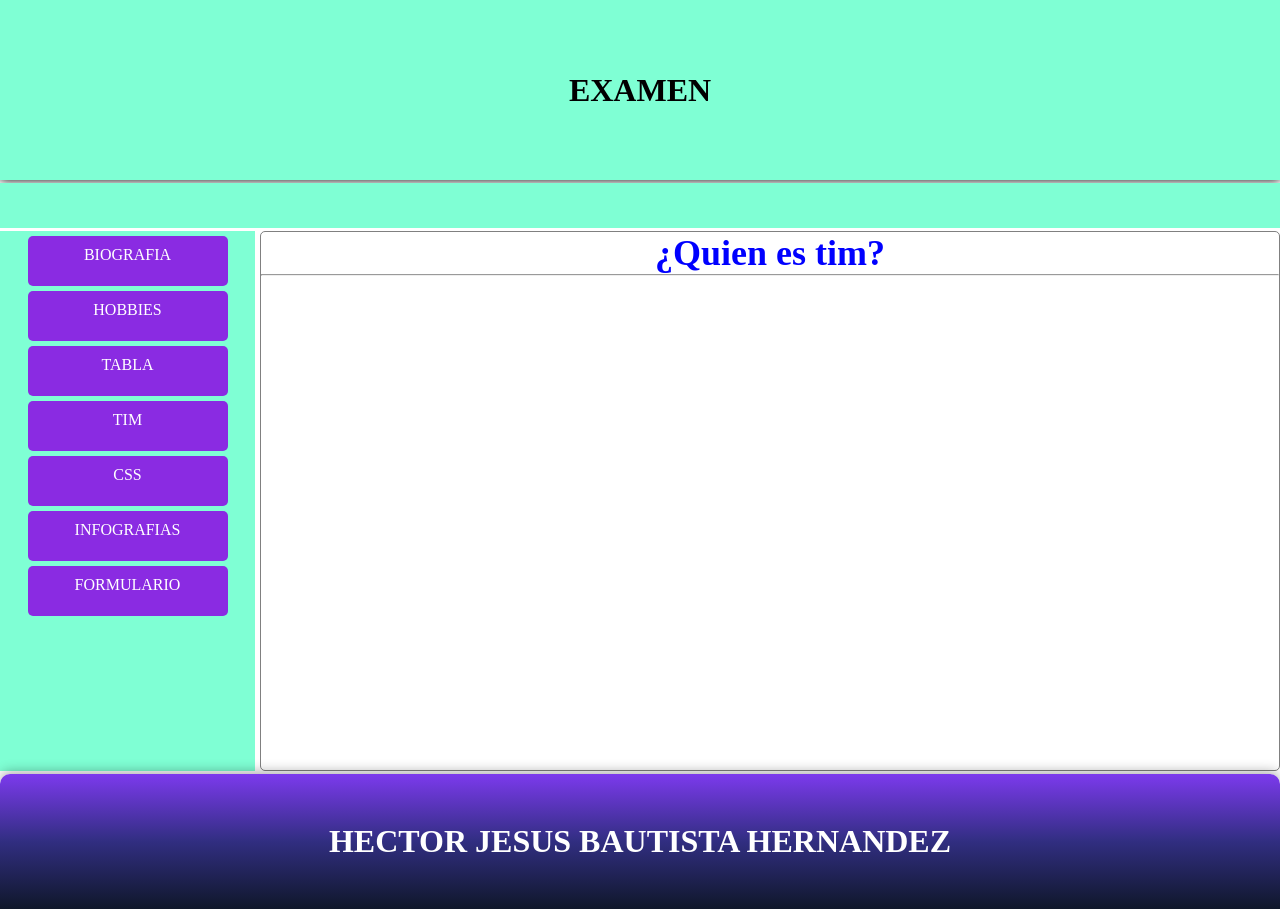
<file: tim.html>
<!DOCTYPE html>
<html lang="en">
<head>
    <meta charset="UTF-8">
    <meta name="viewport" content="width=device-width, initial-scale=1.0">
    <title>Document</title>
    <link rel="stylesheet" href="css/maqueta.css">
</head>
<body>
     <header>
        <h1>EXAMEN </h1>
    </header>
    <nav></nav>
    <main>
        <aside>
            <a id="boton" href="biografia.html">BIOGRAFIA</a>
            <a id="boton" href="hobbies.html">HOBBIES</a>
            <a id="boton" href="tablas.html">TABLA</a>
            <a id="boton" href="tim.html">TIM</a>
            <a id="boton" href="css.html">CSS</a>
            <a id="boton" href="infografias.html">INFOGRAFIAS</a>
            <a id="boton" href="formulario.html">FORMULARIO</a>
        </aside>
        <section> <h1> <div style="color: blue;"><center><h1>¿Quien es tim?</h1></center></div>
    <hr><br>
    <center><video src="img/Videito.mp4"></video></center></h1></section>
    </main>
    <footer><h1>HECTOR JESUS BAUTISTA HERNANDEZ</h1></footer>
    
</body>
</html>
</file>
<file: css/maqueta.css>
* {
    padding: 0;
    margin: 0;
    box-sizing: border-box;
}

body {
    height: 100vh;
    display: grid;
    grid-template-columns: 1fr 4fr;
    grid-template-rows: 20% 5% 60% 15%;
    gap: 3px;
    text-align: center;
    overflow: hidden; 
}

header{
    background-color: aquamarine;
    grid-column:1/3;
    grid-row:1/2;
    box-shadow: 0px 0px 10px black;
    display:flex;
    justify-content:center;
    align-items:center;
}
nav{
    background-color: aquamarine;
    grid-column:1/3;
    grid-row:2/3;
}
main{
    
    grid-column:1/3;
    grid-row:3/4;
    display:grid;
    grid-template-columns:1fr 4fr;
    gap:5px;
}
aside {
    background-color: aquamarine;
    overflow-y: auto; 
}


section{

    border:1px solid gray;
    border-radius:5px;
    overflow-x: hidden;
    overflow-y: auto;
}
footer {
    grid-column: 1 / 3;
    grid-row: 4 / 5;
    background: linear-gradient(to bottom, #7c3aed, #312e81, #0f172a);
    color: white;
    border-radius: 10px 10px 0 0;
    box-shadow: 0 -3px 12px rgba(0, 0, 0, 0.3);
    display: flex;
    justify-content: center;
    align-items: center;
    font-weight: bold;
    padding: 10px;
}


#boton{
    display:block;
    width:200px;
    height:50px;
    margin:5px auto;
    background:blueviolet;
    color:white;
    padding:10px;
    border-radius:5px;
    text-decoration:none;
}
</file>
